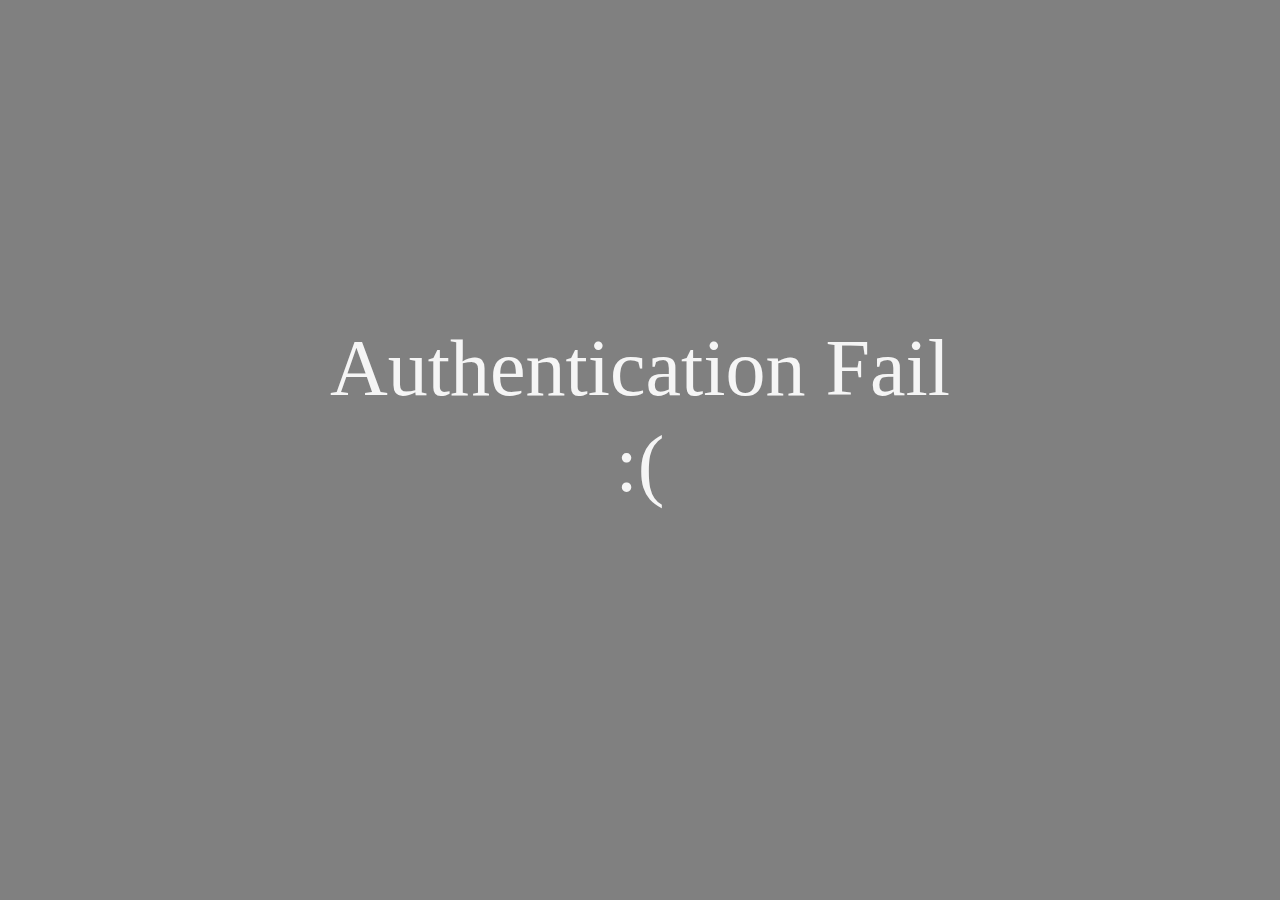
<file: web/expired.html>
<!DOCTYPE html>
<html lang="en" dir="ltr">

<head>
    <meta charset="utf-8">
    <title>Instagram Bot</title>
    <script src="https://ajax.googleapis.com/ajax/libs/jquery/2.1.3/jquery.min.js"></script>
    <link rel="stylesheet" href="https://maxcdn.bootstrapcdn.com/bootstrap/4.0.0/css/bootstrap.min.css" integrity="sha384-Gn5384xqQ1aoWXA+058RXPxPg6fy4IWvTNh0E263XmFcJlSAwiGgFAW/dAiS6JXm" crossorigin="anonymous">
</head>


<body style="background-color: grey;">
    <div style="color: whitesmoke;width: 50%;margin:0 auto;text-align: center;margin-top: 25%;margin-bottom: 25%;">
        <h1 style="font-family: fantasy;font-size: 100px ;">Authentication Fail :(</h1>
    </div>
</body>

<script>
        document.body.style.zoom = 0.8;
</script>


</html>
</file>
